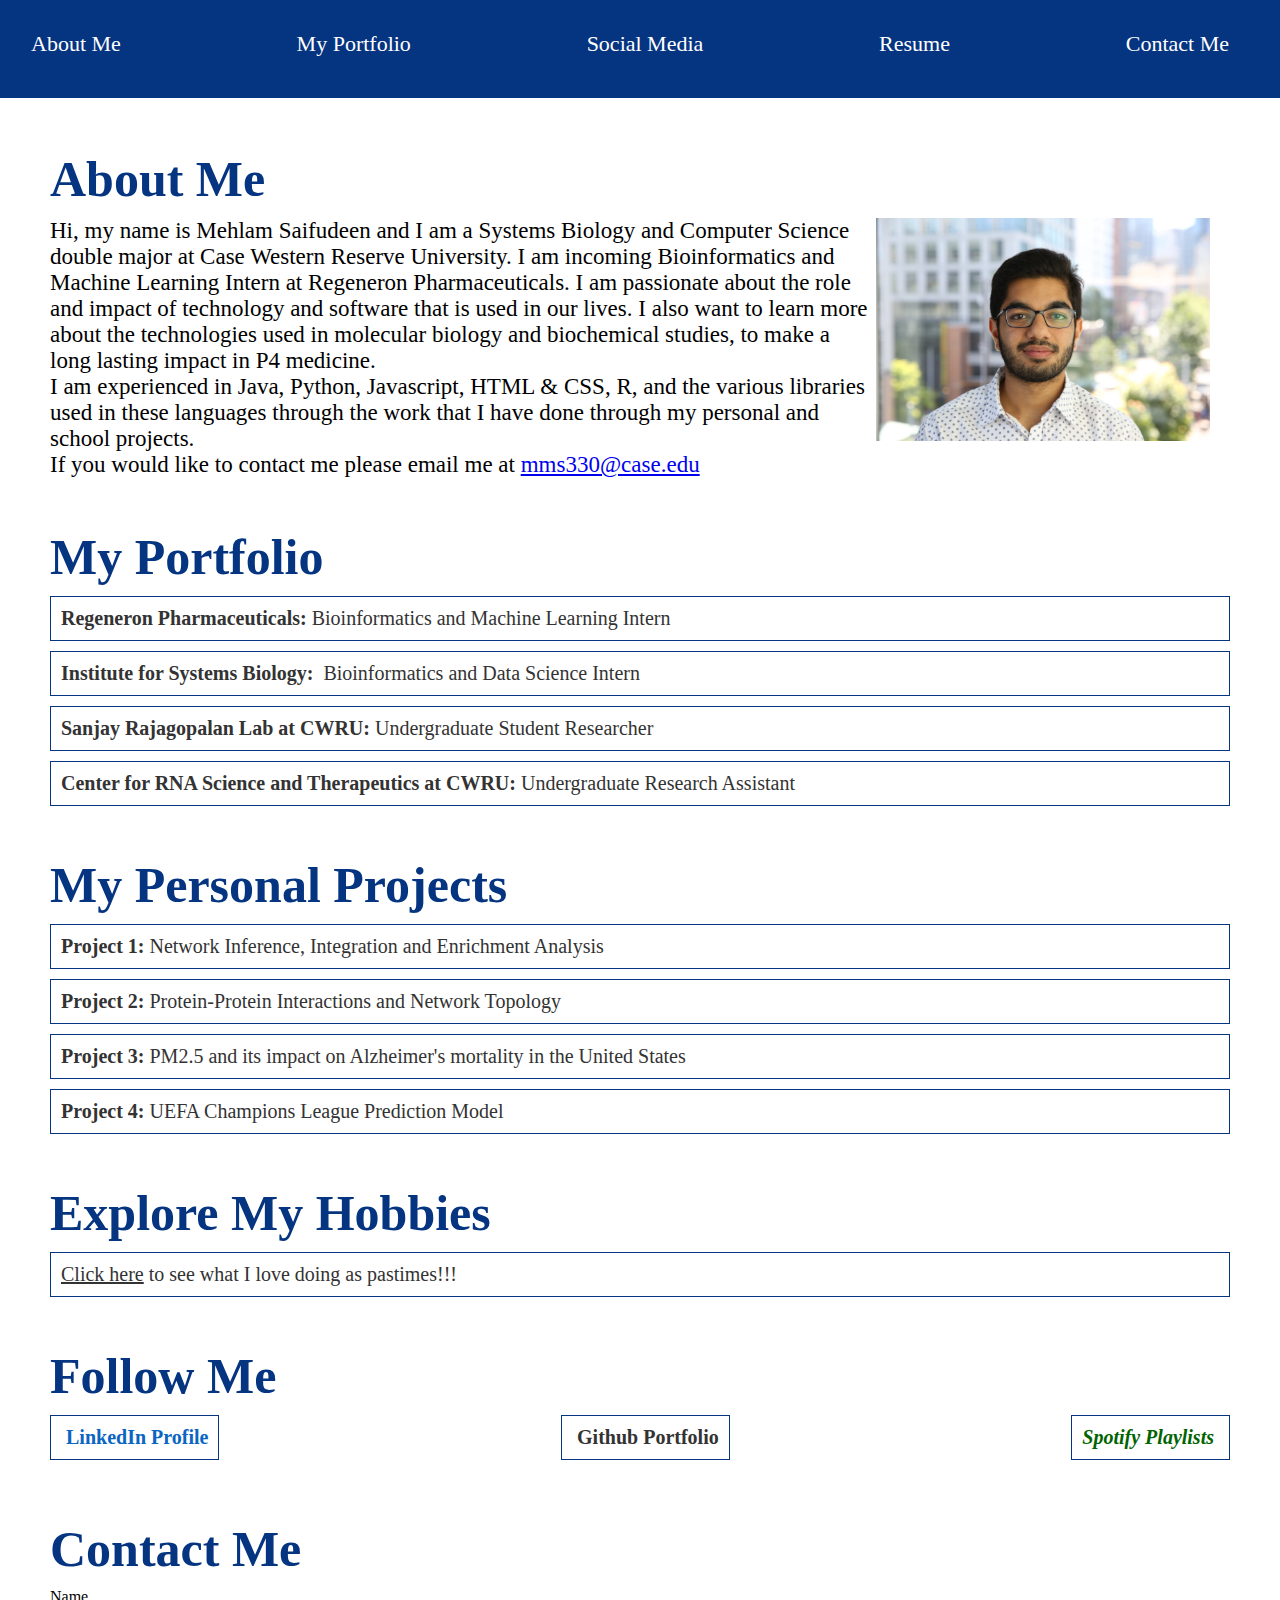
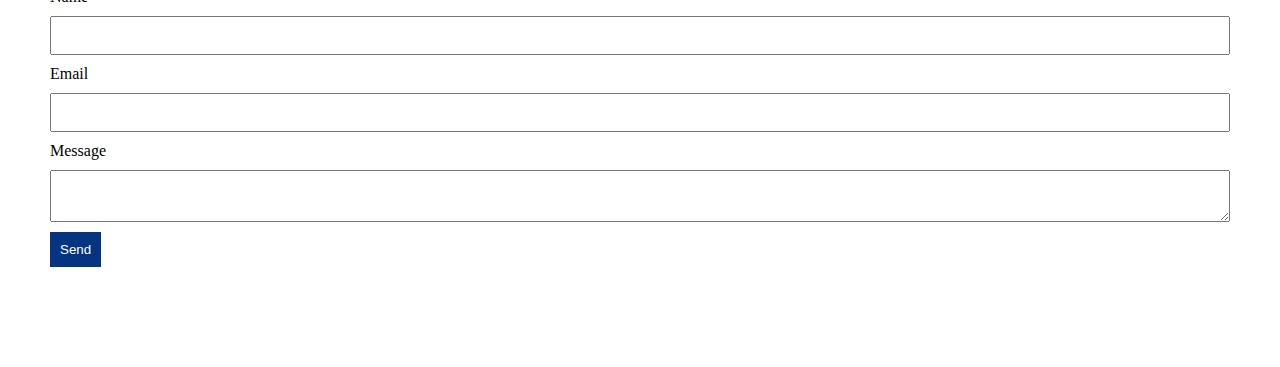
<file: index.html>
<!DOCTYPE html>
<html lang="en">
  <head>
    <meta charset="UTF-8">
    <title>Mehlam Saifudeen Personal Website</title>
    <link rel="stylesheet" href="style.css">
    <script src="script.js"></script>
  </head>
  <body>
    <header>
      <nav>
        <ul>
          <li><a href="#about">About Me</a></li>
          <li><a href="#portfolio">My Portfolio</a></li>
          <li><a href="#social">Social Media</a></li>
          <li><a href="Mehlam Saifudeen Biotech Resume Sequential.pdf" target="_blank">Resume</a></li>
          <li><a href="#contact">Contact Me</a></li>
        </ul>
      </nav>
    </header>

    <main>
      <section id="about">
        <h1>About Me</h1>
        <div class="about-content">
          <div class="text-container">
            <p>Hi, my name is Mehlam Saifudeen and I am a Systems Biology and Computer Science double major at Case Western 
              Reserve University. I am incoming Bioinformatics and Machine Learning Intern at Regeneron Pharmaceuticals.  
              I am passionate about the role and impact of technology and software that is used in our lives. I also want to learn more about the technologies
              used in molecular biology and biochemical studies, to make a long lasting impact in P4 medicine. <br>
              I am experienced in Java, Python, Javascript, HTML & CSS, R, and the various libraries used in these languages through the
              work that I have done through my personal and school projects. <br>
              If you would like to contact me please email me at <a href="mms330@case.edu">mms330@case.edu</a>
            </p>
          </div>
          <div class="image-container">
            <img src="LinkedIn photo.jpeg" alt="My Image">
          </div>
        </div>
      </section>

      <section id="portfolio">
        <h1>My Portfolio</h1>
        <ul>
          <li><a href="#"> <b>Regeneron Pharmaceuticals:&nbsp</b>Bioinformatics and Machine Learning Intern</a></li>
          <li><a href="#"><b>Institute for Systems Biology: &nbsp</b>Bioinformatics and Data Science Intern</a></li>
          <li><a href="#"><b>Sanjay Rajagopalan Lab at CWRU:&nbsp</b> Undergraduate Student Researcher</a></li>
          <li><a href="#"><b>Center for RNA Science and Therapeutics at CWRU:&nbsp</b> Undergraduate Research Assistant</a></li>
        </ul>
      </section>

      <section id="projects">
        <h1>My Personal Projects</h1>
        <ul>
          <li><a href="#"><b>Project 1:&nbsp</b> Network Inference, Integration and Enrichment Analysis</a></li>
          <li><a href="#"><b>Project 2:&nbsp</b> Protein-Protein Interactions and Network Topology </a></li>
          <li><a href="#"><b>Project 3:&nbsp</b> PM2.5 and its impact on Alzheimer's mortality in the United States</a></li>
          <li><a href="#"><b>Project 4:&nbsp</b> UEFA Champions League Prediction Model</a></li>
        </ul>
      </section>

      <section id="hobbies">
        <h1>Explore My Hobbies</h1>
        <ul>
          <li><a href = "hobbies.html" target="_blank"><u> Click here</u>&nbspto see what I love doing as pastimes!!! </a></li>
        </ul>
      </section>

      <section id="social">
        <h1>Follow Me</h1>
        <div class = "social1">
        <ul>
          <li><a href="https://www.linkedin.com/in/mehlam-saifudeen-857ba1207/" class="linkedin" target="_blank"> <i class="fab fa-linkedin"></i><b>LinkedIn Profile</b></a>  <a href="https://github.com/mehlu22" class="github" target="_blank"><i class="fab fa-github"></i><b>Github Portfolio</b></a> <a href="https://open.spotify.com/user/31hp7icotedwlwuwg34vhkt2l6oy?si=l1ytwm2aQhCOPJES3rN6ZA" class="spotify" target="_blank"><i class="fab fa-spotify"><b>   Spotify Playlists</b></i></a></li>
        </ul>
      </div>
      </section>

      <section id="contact">
        <h1>Contact Me</h1>
        <form>
          <label for="name">Name</label>
          <input type="text" id="name" name="name" required>

          <label for="email">Email</label>
          <input type="email" id="email" name="email" required>

          <label for="message">Message</label>
          <textarea id="message" name="message" required></textarea>

          <button type="submit">Send</button>
        </form>
      </section>
    </main>
  </body>
</html>
</file>
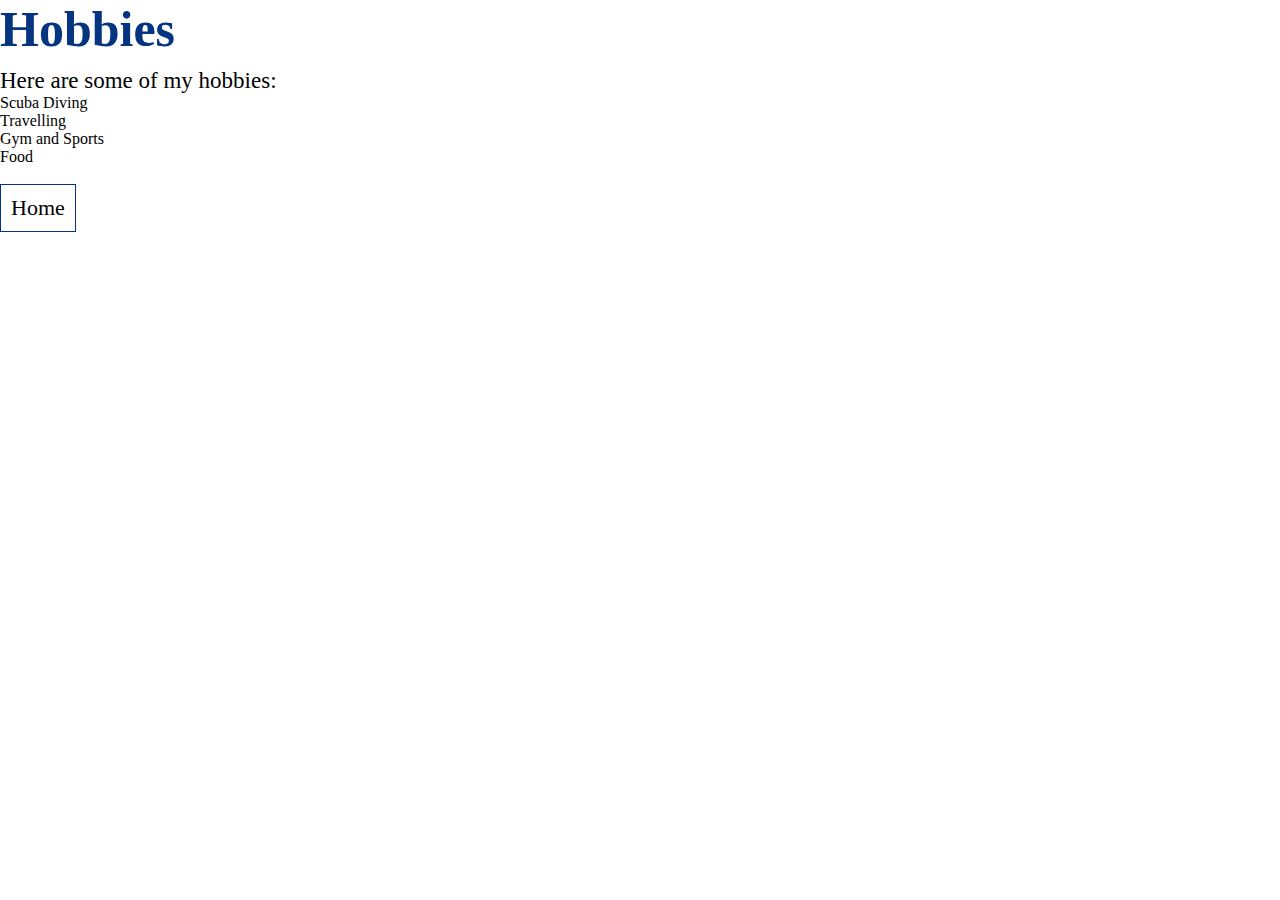
<file: hobbies.html>
<!DOCTYPE html>
<html>
<head>
  <title>Hobbies</title>
  <link rel="stylesheet" href="style.css">
</head>
<body>
  <h1>Hobbies</h1>
  
  <p>Here are some of my hobbies:</p>
  
  <ul>
    <li>Scuba Diving</li>
    <li>Travelling</li>
    <li>Gym and Sports</li>
    <li>Food</li>
  </ul>
  <br>
  
  <nav>
    <section id="home-button">
    <ul>
      <li><a href="index.html" class="home-button">Home</a></li>
    </ul>
    </section>
  </nav>
  
</body>
</html>
</file>
<file: style.css>
* {
  margin: 0;
  padding: 0;
  box-sizing: border-box;
}

body {
  font-family: 'Times New Roman', Times, serif;
}

#about .about-content {
  display: flex;
}

#about .image-container {
  flex: 0 0 30%;
  padding-right: 20px;
}

#about .text-container {
  flex: 1;
}

#about .image-container img {
  max-width: 100%;
  height: auto;
}

#social .social1 ul li {
  list-style: none;
  display: flex;
  justify-content: space-between;
}

header {
  position: fixed;
  top: 0;
  left: 0;
  width: 100%;
  background-color:  rgb(5, 52, 129);
  padding: 20px;
}

p {
  font-size: 23px;
}

nav ul {
  list-style: none;
  display: flex;
  justify-content: space-between;
}

nav ul li {
  margin-right: 20px;
}

nav ul li a {
  color: white;
  text-decoration: none;
  font-size: 22px;
}

main {
  margin-top: 100px;
  padding: 50px;
}

section {
  margin-bottom: 50px;
}

h1 {
  font-size: 50px;
  margin-bottom: 10px;
  color: rgb(5, 52, 129)
}

ul {
  list-style: none;
}

ul li a {
  color: #333333;
  text-decoration: none;
  display: flex;
  padding: 10px;
  border: 1.5px solid rgb(5, 52, 129);
  margin-bottom: 10px;
  font-size: 20px;
}

ul li a:hover {
  background-color: lightseagreen;
  color: #fff;
}

label {
  display: flex;
  margin-bottom: 10px;
}

input[type="text"],
input[type="email"],
textarea {
  display: block;
  width: 100%;
  padding: 10px;
  margin-bottom: 10px;
}

button[type="submit"] {
  display: block;
  background-color:  rgb(5, 52, 129);
  color: #fff;
  padding: 10px;
  border: none;
  cursor: pointer;
}

button[type="submit"]:hover {
  background-color: lightseagreen;
  color: #fff;
  padding: 10px;
  border: none;
  cursor: pointer;
}

#social ul {
  list-style: none;
  padding: 0;
}

#social li {
  display: flex;
  align-items: center;
  margin-bottom: 10px;
}

#social a {
  display: flex;
  align-items: center;
  color: #000;
  text-decoration: none;
}

#social i {
  margin-right: 5px;
}

#social .linkedin {
  color: #0A66C2;
}

#social .github {
  color: #333;
}

#social .spotify {
  color: darkgreen;
}

.home-button {
  color: black;
}
</file>
